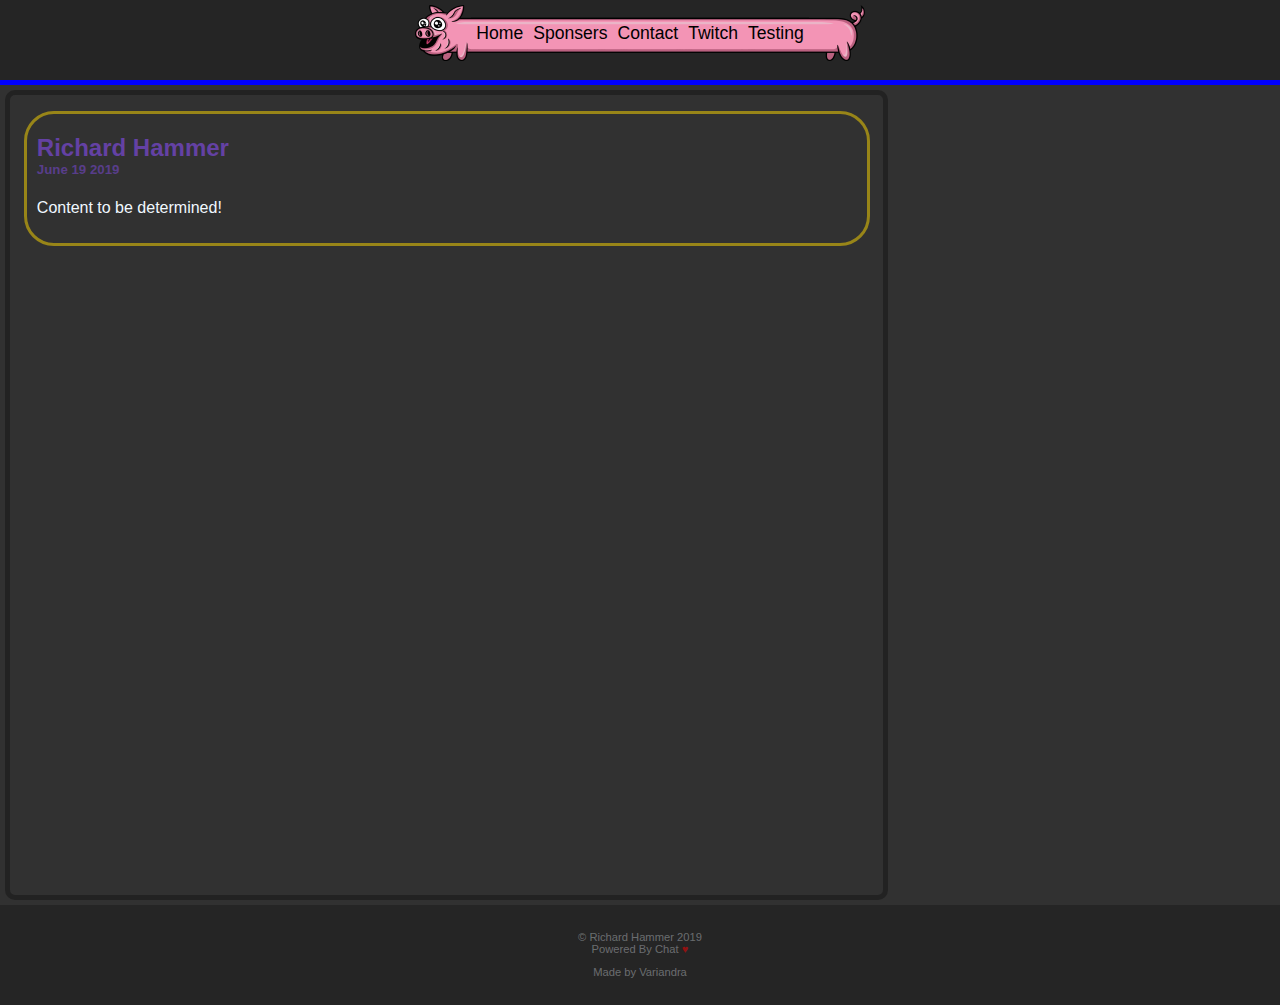
<file: index.html>
<!DOCTYPE html>
<html lang="en">
<head>
<meta charset="utf-8">
<link rel="stylesheet" type="text/css" href="css/style.css" title="dark">
<link rel="alternate stylesheet" type="text/css" href="css/light.css" title="light">

<script type="text/javascript" src="scripts/theme.js"></script>
<script>

window.onload = function(e) {
  var cookie = readCookie("style");
  var title = cookie ? cookie : getPreferredStyleSheet();
  setActiveStyleSheet(title);
}

window.onunload = function(e) {
  var title = getActiveStyleSheet();
  createCookie("style", title, 365);
}

var cookie = readCookie("style");
var title = cookie ? cookie : getPreferredStyleSheet();
setActiveStyleSheet(title);
</script>

<title>
    Richard Hammer TV
</title>
</head>

<body>
<nav>
    <div class="pig">
        <ul>
            <li class="head"><img class="richH2" src="img/richH2.png" alt="Rich Head">
            </li><li><a href="index.html">Home</a>
            </li><li><a href="">Sponsers</a>
            </li><li><a href="contact.html">Contact</a>
            </li><li class="dropdown"><a class="dropdownbtn">Twitch</a>
                <div class="dropdown-content">
                    <ul>
                    <li><a href="clips.html">Clips</a>
                    </li><li><a href="">Emotes</a>
                    </li><li><a href="">Commands</a>
                    </li><li><a href="">Friends</a>
                    </li>
                    </ul>
                </div>
            </li><li class="dropdown"><a class="dropdownbtn">Testing</a>
                <div class="dropdown-content">
                    <ul>
                    <li><a href="404.html">Error?</a>
                    </li><li><a href="theme-testing.html">Themes!</a>
                    </li>
                    </ul>
                </div>
            </li><li class="head"><img class="richT2" src="img/richT2.png" alt="Rich Butt">
            </li>
        </ul>
    </div>
</nav>
    <!--add nerds vs nature link somewhere?
        remove error testing once 404 redirect is working-->

<!-- Find a better home for these! --

    <div class="topbar">
    <div class="live">
        <img src="img/richHm2.png" alt="Rich Hm" height="56" width="56">
    </div>
    <div class="nef">
        <img src="img/richnef.jpg" alt="Rich nef" height="56" width="56">
    </div>
    </div>
-->
<div class="flex">
<section class="updates">
    <div class="updates">
        <h2 class="updates">Richard Hammer</h2>
        <h5 class="updates">June 19 2019</h5>
        <p>Content to be determined!</p>
    </div>
</section>
<aside>
        <a href="https://twitter.com/richardhammertv?ref_src=twsrc%5Etfw" class="twitter-follow-button" data-show-count="false"></a><script async src="https://platform.twitter.com/widgets.js" charset="utf-8"></script>
        <!-- Make an alt if twitter breaks?-->
        <a class="twitter-timeline" data-width="100%" data-height="100%" data-dnt="true" data-theme="dark" data-link-color="#2B7BB9" href="https://twitter.com/RichardHammerTV?ref_src=twsrc%5Etfw"></a> <script async src="https://platform.twitter.com/widgets.js" charset="utf-8" ></script>
</aside>
</div>
<footer class="pageend">
    <div>
        <p>&copy; Richard Hammer 2019<br>
        Powered By Chat <span>&hearts;</span></p>
        
        <p>Made by Variandra</p>
    </div>
</footer>



</body>
</html>
</file>
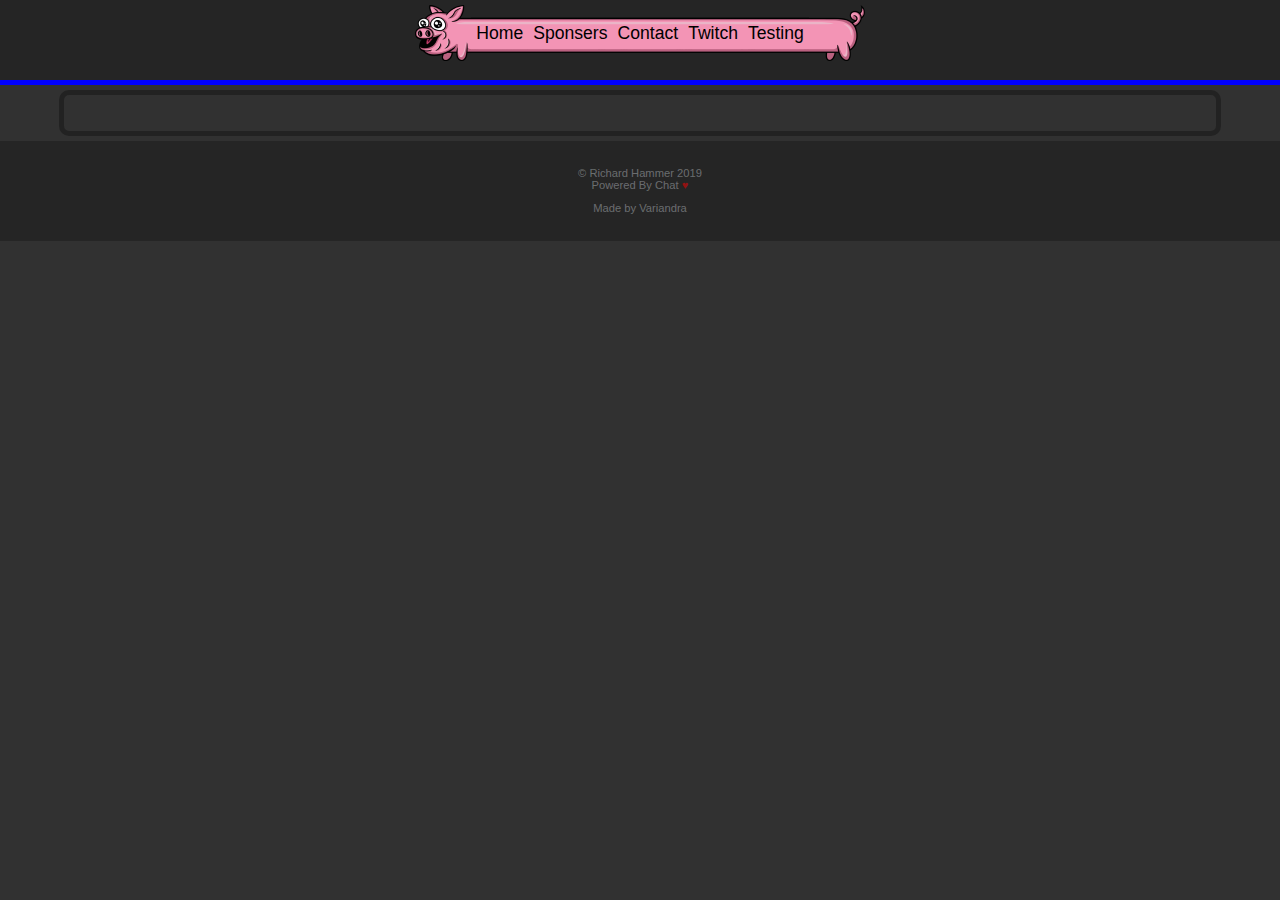
<file: clips.html>
<!DOCTYPE html>
<html lang="en">
<head>
    <meta charset="utf-8">
    <link rel="stylesheet" type="text/css" href="css/style.css" title="dark">
    <link rel="alternate stylesheet" type="text/css" href="css/light.css" title="light">
    
    <script type="text/javascript" src="scripts/theme.js"></script>
    
    <script>
    
    window.onload = function(e){
      var cookie = readCookie("style");
      var title = cookie ? cookie : getPreferredStyleSheet();
      setActiveStyleSheet(title);
    }
    
    window.onunload = function(e) {
      var title = getActiveStyleSheet();
      createCookie("style", title, 365);
    }
    
    </script>
    
    <title>
       Richard Hammer TV
    </title>
</head>

<body>
<nav>
    <div class="pig">
        <ul>
            <li class="head"><img class="richH2" src="img/richH2.png" alt="Rich Head">
            </li><li><a href="index.html">Home</a>
            </li><li><a href="">Sponsers</a>
            </li><li><a href="contact.html">Contact</a>
            </li><li class="dropdown"><a class="dropdownbtn">Twitch</a>
                <div class="dropdown-content">
                    <ul>
                    <li><a href="clips.html">Clips</a>
                    </li><li><a href="">Emotes</a>
                    </li><li><a href="">Commands</a>
                    </li><li><a href="">Friends</a>
                    </li>
                    </ul>
                </div>
            </li><li class="dropdown"><a class="dropdownbtn">Testing</a>
                <div class="dropdown-content">
                    <ul>
                    <li><a href="404.html">Error?</a>
                    </li><li><a href="theme-testing.html">Themes!</a>
                    </li>
                    </ul>
                </div>
            </li><li class="head"><img class="richT2" src="img/richT2.png" alt="Rich Butt">
            </li>
        </ul>
    </div>
</nav>
<section class="main">
    <br/>
    <br/>
</section>
<footer class="pageend">
    <div>
        <p>&copy; Richard Hammer 2019<br>
        Powered By Chat <span>&hearts;</span></p>
        
        <p>Made by Variandra</p>
    </div>
</footer>


</body>
</html>
</file>
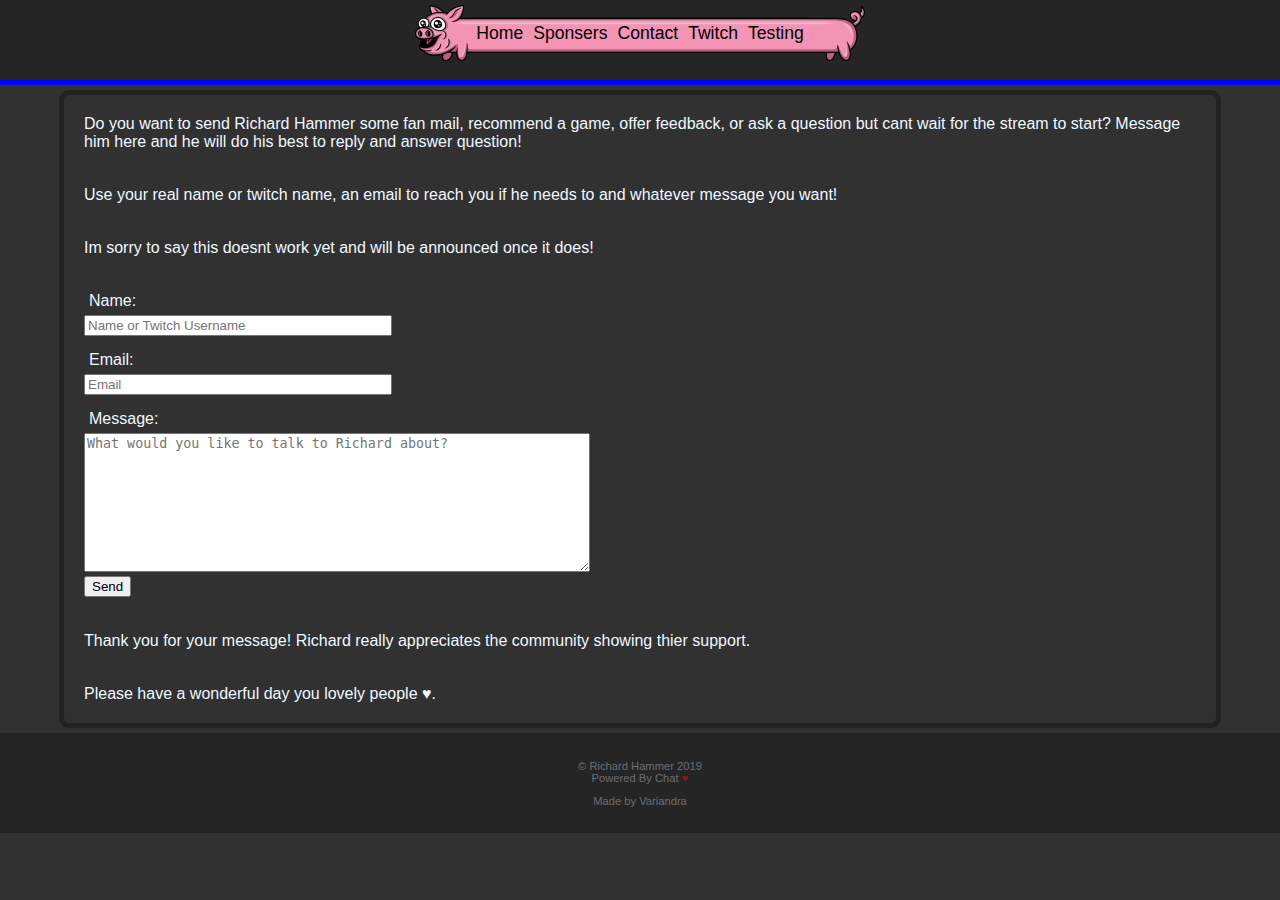
<file: contact.html>
<!DOCTYPE html>
<html lang="en">
<head>
    <meta charset="utf-8">
    <link rel="stylesheet" type="text/css" href="css/style.css" title="dark">
    <link rel="alternate stylesheet" type="text/css" href="css/light.css" title="light">
    
    <script type="text/javascript" src="scripts/theme.js"></script>
    
    <script>
    
    window.onload = function(e){
      var cookie = readCookie("style");
      var title = cookie ? cookie : getPreferredStyleSheet();
      setActiveStyleSheet(title);
    }
    
    window.onunload = function(e) {
      var title = getActiveStyleSheet();
      createCookie("style", title, 365);
    }
    
    </script>
    <title>
       Richard Hammer TV
    </title>
</head>

<body>
<nav>
    <div class="pig">
        <ul>
            <li class="head"><img class="richH2" src="img/richH2.png" alt="Rich Head">
            </li><li><a href="index.html">Home</a>
            </li><li><a href="">Sponsers</a>
            </li><li><a href="contact.html">Contact</a>
            </li><li class="dropdown"><a class="dropdownbtn">Twitch</a>
                <div class="dropdown-content">
                    <ul>
                    <li><a href="clips.html">Clips</a>
                    </li><li><a href="">Emotes</a>
                    </li><li><a href="">Commands</a>
                    </li><li><a href="">Friends</a>
                    </li>
                    </ul>
                </div>
            </li><li class="dropdown"><a class="dropdownbtn">Testing</a>
                <div class="dropdown-content">
                    <ul>
                    <li><a href="404.html">Error?</a>
                    </li><li><a href="theme-testing.html">Themes!</a>
                    </li>
                    </ul>
                </div>
            </li><li class="head"><img class="richT2" src="img/richT2.png" alt="Rich Butt">
            </li>
        </ul>
    </div>
</nav>

<section class="main">
    <div class="contact-text">
        <p>
            Do you want to send Richard Hammer some fan mail, recommend a game, offer feedback, or ask a question but cant wait for the stream to start? Message him here and he will do his best to reply and answer question!
        </p>
        <p>
            Use your real name or twitch name, an email to reach you if he needs to and whatever message you want!
        </p>
        <p>
            Im sorry to say this doesnt work yet and will be announced once it does!
        </p>
    </div>

    <div class="contact">
        <label for="contact-name">Name: 
        <br/></label>
        <input name="name" id="contact-name" type="text" placeholder="Name or Twitch Username" required/>
        <br/>
        <label for="contact-email">Email: 
        <br/></label>
        <input name="email" id="contact-email" type="email" placeholder="Email" required/>
        <br/>
        <label for="contact-message">Message: 
        <br/></label>
        <textarea name="message" id="contact-message" type="text" placeholder="What would you like to talk to Richard about?" required></textarea>
        <br/>
        <input id="contact-submit" type="submit" value="Send"/>
    </div>

    <div class="contact-text">
            <p>
                Thank you for your message! Richard really appreciates the community showing thier support.
            </p>
            <p>
                Please have a wonderful day you lovely people &hearts;.
            </p>
        </div>


</section>


<footer class="pageend">
    <div>
        <p>&copy; Richard Hammer 2019<br>
        Powered By Chat <span>&hearts;</span></p>
        
        <p>Made by Variandra</p>
    </div>
</footer>


</body>
</html>
</file>
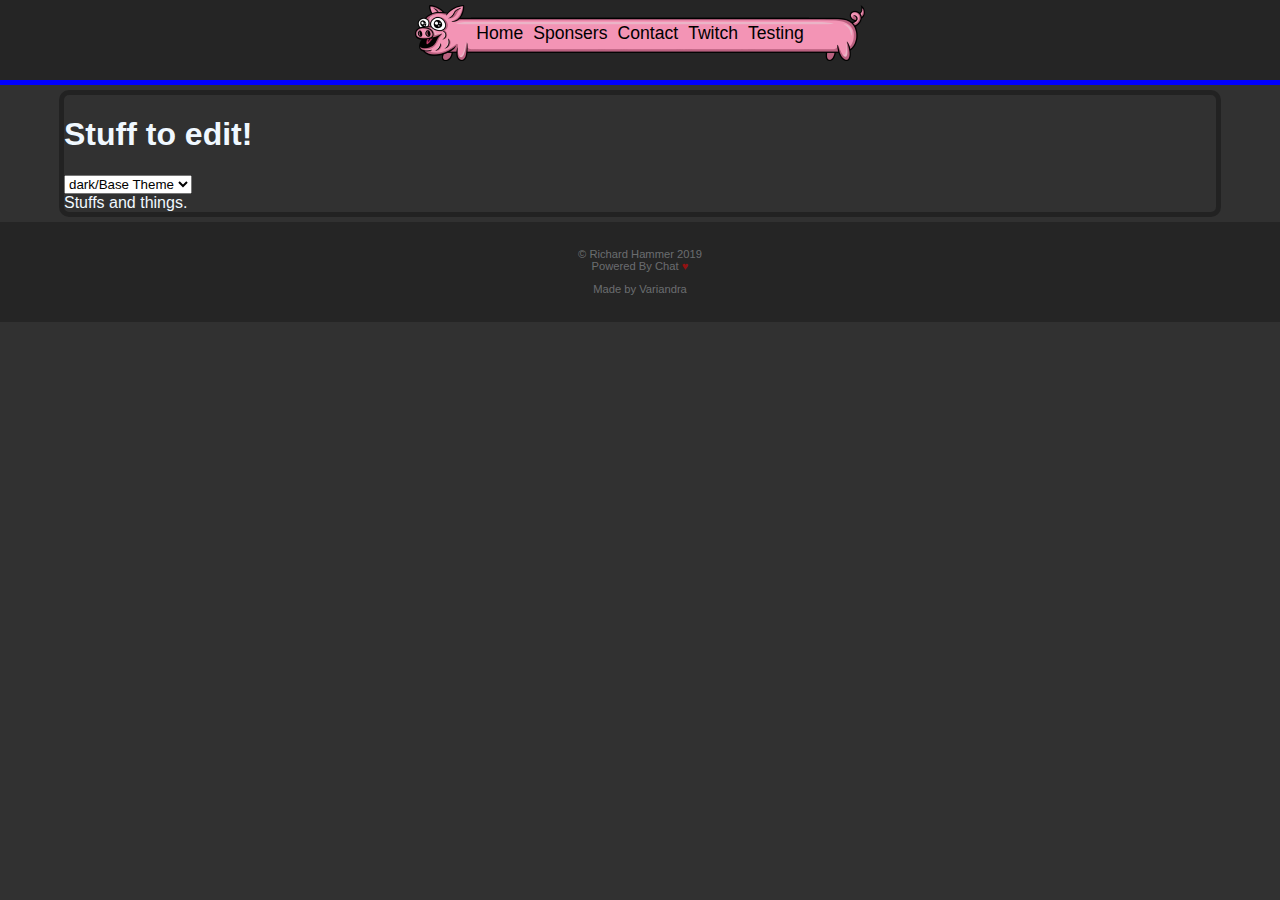
<file: theme-testing.html>
<!DOCTYPE html>
<html lang="en">
<head>
<meta charset="utf-8">
<link rel="stylesheet" type="text/css" href="css/style.css" title="dark">
<link rel="alternate stylesheet" type="text/css" href="css/light.css" title="light">

<script type="text/javascript" src="scripts/theme.js"></script>

<script>

window.onload = function(e){
  var cookie = readCookie("style");
  var title = cookie ? cookie : getPreferredStyleSheet();
  setActiveStyleSheet(title);
}

window.onunload = function(e) {
  var title = getActiveStyleSheet();
  createCookie("style", title, 365);
}

</script>

<title>
    Testing javascript
</title>
</head>

<body>
<nav>
    <div class="pig">
        <ul>
            <li class="head"><img class="richH2" src="img/richH2.png" alt="Rich Head">
            </li><li><a href="index.html">Home</a>
            </li><li><a href="">Sponsers</a>
            </li><li><a href="contact.html">Contact</a>
            </li><li class="dropdown"><a class="dropdownbtn">Twitch</a>
                <div class="dropdown-content">
                    <ul>
                    <li><a href="clips.html">Clips</a>
                    </li><li><a href="">Emotes</a>
                    </li><li><a href="">Commands</a>
                    </li><li><a href="">Friends</a>
                    </li>
                    </ul>
                </div>
            </li><li class="dropdown"><a class="dropdownbtn">Testing</a>
                <div class="dropdown-content">
                    <ul>
                    <li><a href="404.html">Error?</a>
                    </li><li><a href="theme-testing.html">Themes!</a>
                    </li>
                    </ul>
                </div>
            </li><li class="head"><img class="richT2" src="img/richT2.png" alt="Rich Butt">
            </li>
        </ul>
    </div>
</nav>

<!--add nerds vs nature link somewhere?
    remove error testing once 404 redirect is working-->

<section class="main">
    <h1>Stuff to edit!</h1>
    <form>
        <select id="themeselector" onchange="selectedTheme()" autocomplete="off">
                <option value="dark">dark/Base Theme</option>
                <option value="light">Light Theme</option>
                <option value="funny">Funny Theme</option>
        </select>
    </form>
    
    <div id="container">
Stuffs and things.


    </div>
</section>
<footer class="pageend">
    <div>
        <p>&copy; Richard Hammer 2019<br>
        Powered By Chat <span>&hearts;</span></p>
        
        <p>Made by Variandra</p>
    </div>
    
</footer>


</body>
</html>
</file>
<file: css/style.css>
body{
    background-color: rgb(49, 49, 49);
    color: rgb(240, 248, 255);
    font-family: Arial, Helvetica, sans-serif;
    padding: 0;
    margin: 0;

}

nav{
    display: flex;
    flex-direction: row;
    justify-content: center;
    height: 75px;
    border-bottom: 5px solid rgb(0, 0, 255);
    padding-top: 5px;
    margin-bottom: 5px;
    background-color: rgb(37, 37, 37);
    text-align: center;
    margin-left: auto;
    margin-right: auto;
    width: 100%;
    min-width: 550px;


}
nav ul{
    display: flex;
    flex-direction: row;
    margin: auto;
    padding: 0px;
    min-width: 0px;

}

nav li{
    flex-direction: row;
    list-style: none;
    flex-grow: 1;
    padding-left: 5px;
    padding-right: 5px;
    background-image: url(../img/richB2.png) ;
    background-repeat: repeat-x;
    background-position: center;
    height: 56px;
    min-width: 0px;
    
}

nav li.head {
    background: none;
    flex-grow: 0;
    padding: 0px;
}


nav a {
    display: block;
	line-height: 56px;
    list-style: none;
    border: 0;
    text-decoration: none;
    color: black;
    height: 56px;
    margin: 0;
    font-size: 1.1em
}

nav a:hover{
    color: rgb(255, 255, 255);
}

nav a:active{
    color: rgb(0, 128, 0);
}
/*This is the drop down testing section*/

nav li.dropdown{
  position: relative;
} 

nav ul li div.dropdown-content{
    display: none;
    position: absolute;
    top: 48px;
    left: 0;
    background-color: unset;
    min-width: 160px;
    box-shadow: 10px 8px 16px 5px rgba(0, 0, 0, 0.5);
    z-index: 1;
}

nav li .dropdown-content li{
    background-color:rgb(243, 148, 181); 
    background-image: unset;
    border: solid black 1px;
    height: unset;
}

nav li .dropdown-content a {
    line-height: unset;
    height: unset;
    padding-top: 10px;
    padding-bottom: 10px;
    color: rgb(0, 0, 0);
    background-image: unset;
}

nav li .dropdown-content a:hover {
    color: rgb(255, 255, 255);
}

nav ul li.dropdown:hover div.dropdown-content {
    display: block;
}

nav ul li.dropdown:hover .dropdownbtn {
    color: rgb(255, 255, 255);
}

nav ul ul{
    flex-direction: column;
}


/* Main Section Under the Nav Bar */
.flex{
    display: flex;
}

/* Section main is every page but index*/
section.main{
    width: 90%;
    margin: auto;
    border: 5px rgba(20, 20, 20, 0.5) solid;
    border-radius: 10px;

}

/* Section updates is only on index*/
section.updates{
    flex-grow: 10;
    min-width: 350px;
    height: 800px;
    border: 5px rgba(20, 20, 20, 0.5) solid;
    border-radius: 10px;
    margin-left: 5px;

}

div.updates{
    width: 95%;
    padding-left: 10px;
    padding-bottom: 10px;
    margin-top: 1em; 
    margin-left: auto;
    margin-right: auto;
    border: 3px solid rgba(255, 217, 0, 0.5);
    border-radius: 30px;

}

h2.updates{
    color: rgba(100, 65, 164);
    padding-bottom: 0px;
    margin-bottom: 0px;

}

h5.updates{
    color: rgb(100, 65, 164, .8);
    padding-top: 0px;
    margin-top: 0px;

}

div.updates p{
color: aliceblue;

}

/* Twitter script */

aside{
    flex-grow: 1;
    width: 25%;
    max-width: 700px;
    height: 750px;
    margin-right: 5px;
    min-width: 130px;

}

/* Contact page */

div.error404{
    text-align: center;
}
div.contact{
    margin: 20px;

}
div.contact-text p{
    display: block;
    padding: 15px;
    margin: 5px;
}

div.contact label{
    display: block;
    margin: 5px;
    margin-top: 15px;

}

#contact-name{
    
    width: 90%;
    max-width: 300px;

}

#contact-email{
    width: 90%;
    max-width: 300px;
}

#contact-message{
    width: 90%;
    height: 10em;
    max-width: 500px;;
}

/* Footer */

.pageend{
    position: relative;
    text-align: center;
    color: rgba(240, 248, 255, 0.35);
    font-size: .7em;
    width: 100%;
    height: 100px;
    margin-top: 5px;
    background-color: rgb(37, 37, 37);
    min-width: 550px;

}
.pageend span{
    color: rgba(255, 0, 0, 0.5);
}

.pageend div{
    display: inline-table;
    vertical-align: middle;
    margin: auto;
    margin-top: 15px;
    margin-bottom: 15px;
    width: 50%;

}

/* add wen they are added back
.topbar{
    height: 58px;
}
.live{
    display: inline;
}
.nef{
    display: inline;
}
.nef img{
    width: 56px;
    height: 56px;
}
 add wen added back in HTML
.richH2{
}
.pig{
}
*/
</file>
<file: css/light.css>
body{
    background-color: rgb(220, 220, 220);
    color: rgb(30, 30, 30);
    font-family: Arial, Helvetica, sans-serif;
    padding: 0;
    margin: 0;

}

nav{
    display: flex;
    flex-direction: row;
    justify-content: center;
    height: 75px;
    border-bottom: 5px solid rgba(0, 0, 255, 0.5);
    padding-top: 5px;
    margin-bottom: 5px;
    background-color: rgb(110, 110, 110);
    text-align: center;
    margin-left: auto;
    margin-right: auto;
    width: 100%;
    min-width: 550px;


}
nav ul{
    display: flex;
    flex-direction: row;
    margin: auto;
    padding: 0px;
    min-width: 0px;

}

nav li{
    flex-direction: row;
    list-style: none;
    flex-grow: 1;
    padding-left: 5px;
    padding-right: 5px;
    background-image: url(../img/richB2.png) ;
    background-repeat: repeat-x;
    background-position: center;
    height: 56px;
    min-width: 0px;
    
}

nav li.head {
    background: none;
    flex-grow: 0;
    padding: 0px;
}


nav a {
    display: block;
	line-height: 56px;
    list-style: none;
    border: 0;
    text-decoration: none;
    color: black;
    height: 56px;
    margin: 0;
    font-size: 1.1em
}

nav a:hover{
    color: rgb(255, 255, 255);
}

nav a:active{
    color: rgb(0, 128, 0);
}
/*This is the drop down testing section*/

nav li.dropdown{
  position: relative;
} 

nav ul li div.dropdown-content{
    display: none;
    position: absolute;
    top: 48px;
    left: 0;
    background-color: unset;
    min-width: 160px;
    box-shadow: 10px 8px 16px 5px rgba(0, 0, 0, 0.5);
    z-index: 1;
}

nav li .dropdown-content li{
    background-color:rgb(243, 148, 181); 
    background-image: unset;
    border: solid black 1px;
    height: unset;
}

nav li .dropdown-content a {
    line-height: unset;
    height: unset;
    padding-top: 10px;
    padding-bottom: 10px;
    color: rgb(0, 0, 0);
    background-image: unset;
}

nav li .dropdown-content a:hover {
    color: rgb(255, 255, 255);
}

nav ul li.dropdown:hover div.dropdown-content {
    display: block;
}

nav ul li.dropdown:hover .dropdownbtn {
    color: rgb(255, 255, 255);
}

nav ul ul{
    flex-direction: column;
}


/* Main Section Under the Nav Bar */
.flex{
    display: flex;
}

/* Section main is every page but index*/
section.main{
    width: 90%;
    margin: auto;
    border: 5px rgba(20, 20, 20, 0.5) solid;
    border-radius: 10px;

}

/* Section updates is only on index*/
section.updates{
    flex-grow: 10;
    min-width: 350px;
    height: 800px;
    border: 5px rgba(20, 20, 20, 0.5) solid;
    border-radius: 10px;
    margin-left: 5px;

}

div.updates{
    width: 95%;
    padding-left: 10px;
    padding-bottom: 10px;
    margin-top: 1em; 
    margin-left: auto;
    margin-right: auto;
    border: 3px solid rgba(255, 217, 0, 0.5);
    border-radius: 30px;

}

h2.updates{
    color: rgba(100, 65, 164);
    padding-bottom: 0px;
    margin-bottom: 0px;

}

h5.updates{
    color: rgb(100, 65, 164, .8);
    padding-top: 0px;
    margin-top: 0px;

}

div.updates p{
color: rgb(0, 0, 0);

}

/* Twitter script */

aside{
    flex-grow: 1;
    width: 25%;
    max-width: 700px;
    height: 750px;
    margin-right: 5px;
    min-width: 130px;

}

/* Contact page */

div.error404{
    text-align: center;
}
div.contact{
    margin: 20px;

}
div.contact-text p{
    display: block;
    padding: 15px;
    margin: 5px;
}

div.contact label{
    display: block;
    margin: 5px;
    margin-top: 15px;

}

#contact-name{
    
    width: 90%;
    max-width: 300px;

}

#contact-email{
    width: 90%;
    max-width: 300px;
}

#contact-message{
    width: 90%;
    height: 10em;
    max-width: 500px;;
}

/* Footer */

.pageend{
    position: relative;
    text-align: center;
    color: rgba(8, 8, 8, 0.9);
    font-size: .7em;
    width: 100%;
    height: 100px;
    margin-top: 5px;
    background-color: rgb(110, 110, 110);
    min-width: 550px;

}
.pageend span{
    color: rgba(255, 0, 0, 0.5);
}

.pageend div{
    display: inline-table;
    vertical-align: middle;
    margin: auto;
    margin-top: 15px;
    margin-bottom: 15px;
    width: 50%;

}

/* add wen they are added back
.topbar{
    height: 58px;
}
.live{
    display: inline;
}
.nef{
    display: inline;
}
.nef img{
    width: 56px;
    height: 56px;
}
 add wen added back in HTML
.richH2{
}
.pig{
}
*/
</file>
